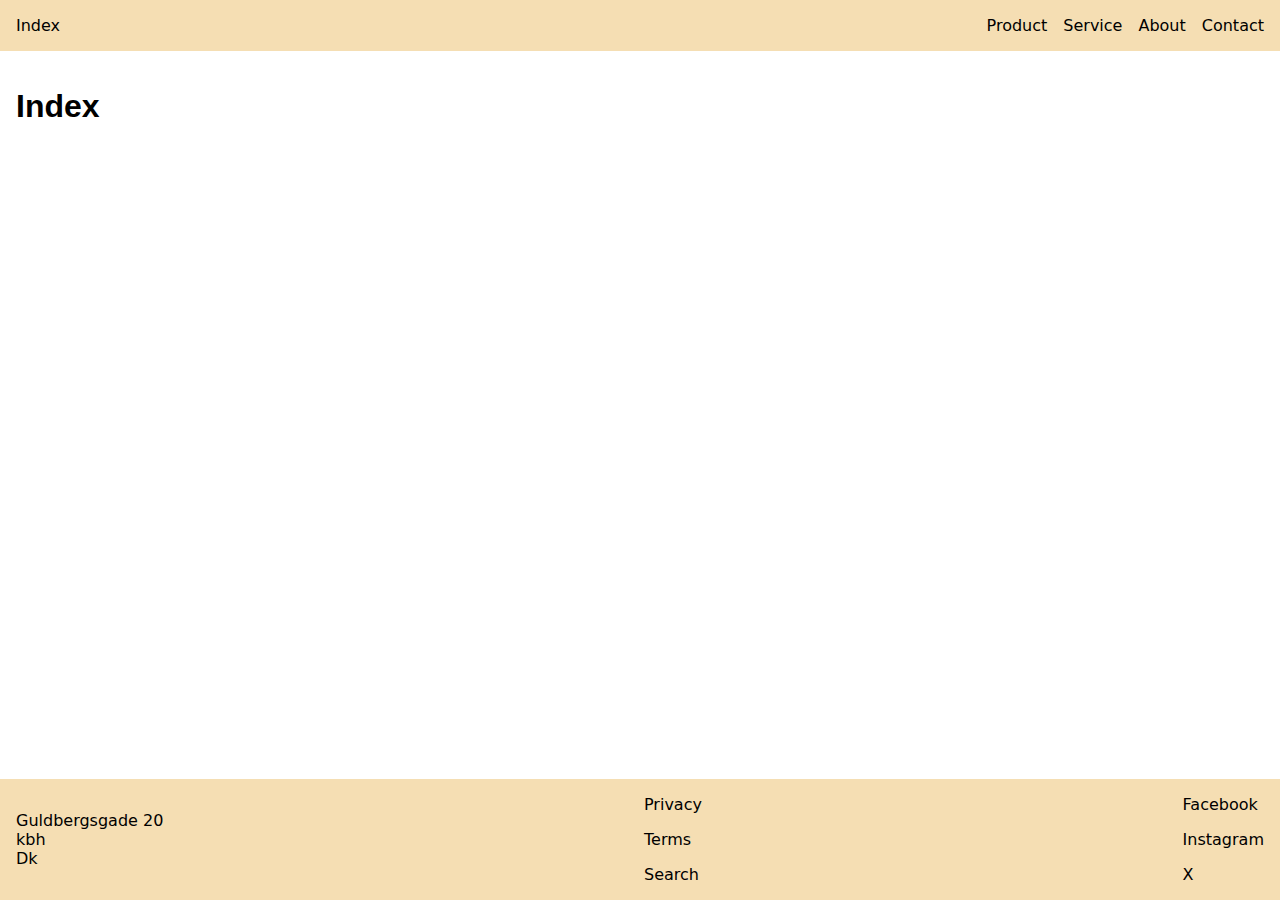
<file: index.html>
<!DOCTYPE html>
<html lang="en">
    <head>
        <meta charset="UTF-8" />
        <meta name="viewport" content="width=device-width, initial-scale=1.0" />
        <title>Forside</title>
        <link rel="stylesheet" href="layout.css" />
    </head>
    <body>
        <header>
            <nav>
                <ul>
                    <li><a href="index.html">Index</a></li>
                </ul>
                <ul>
                    <li><a href="product.html">Product</a></li>
                    <li><a href="service.html">Service</a></li>
                    <li><a href="about.html">About</a></li>
                    <li><a href="contact.html">Contact</a></li>
                </ul>
            </nav>
        </header>
        <main>
            <h1>Index</h1>
        </main>
        <footer>
            <nav>
                <p>Guldbergsgade 20<br />kbh <br />Dk</p>
                <ul>
                    <li><a href="privacy.html">Privacy</a></li>
                    <li><a href="terms.html">Terms</a></li>
                    <li><a href="search.html">Search</a></li>
                </ul>
                <ul>
                    <li><a href="https://www.facebook.com">Facebook</a></li>
                    <li><a href="https://www.instagram.com">Instagram</a></li>
                    <li><a href="https://www.x.com">X</a></li>
                </ul>
            </nav>
        </footer>
    </body>
</html>
</file>
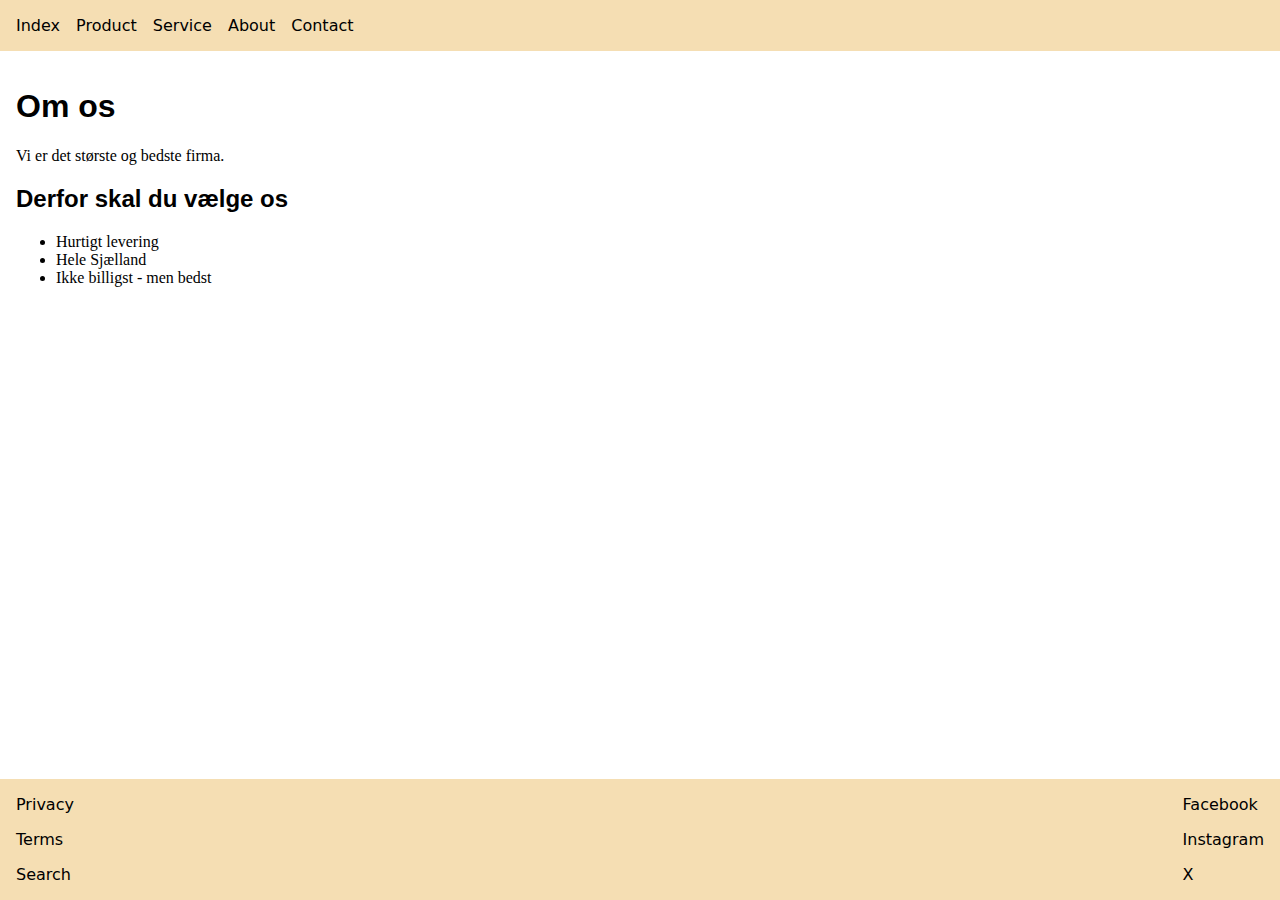
<file: about.html>
<!DOCTYPE html>
<html lang="en">
    <head>
        <meta charset="UTF-8" />
        <meta name="viewport" content="width=device-width, initial-scale=1.0" />
        <title>About</title>
        <link rel="stylesheet" href="layout.css" />
    </head>
    <body>
        <header>
            <nav>
                <ul>
                    <li><a href="index.html">Index</a></li>
                    <li><a href="product.html">Product</a></li>
                    <li><a href="service.html">Service</a></li>
                    <li><a href="about.html">About</a></li>
                    <li><a href="contact.html">Contact</a></li>
                </ul>
            </nav>
        </header>
        <main>
            <section>
                <h1>Om os</h1>
                <p>Vi er det største og bedste firma.</p>
                <h2>Derfor skal du vælge os</h2>
                <ul>
                    <li>Hurtigt levering</li>
                    <li>Hele Sjælland</li>
                    <li>Ikke billigst - men bedst</li>
                </ul>
            </section>
        </main>
        <footer>
            <nav>
                <ul>
                    <li><a href="privacy.html">Privacy</a></li>
                    <li><a href="terms.html">Terms</a></li>
                    <li><a href="search.html">Search</a></li>
                </ul>
                <ul>
                    <li><a href="https://www.facebook.com">Facebook</a></li>
                    <li><a href="https://www.instagram.com">Instagram</a></li>
                    <li><a href="https://www.x.com">X</a></li>
                </ul>
            </nav>
        </footer>
    </body>
</html>
</file>
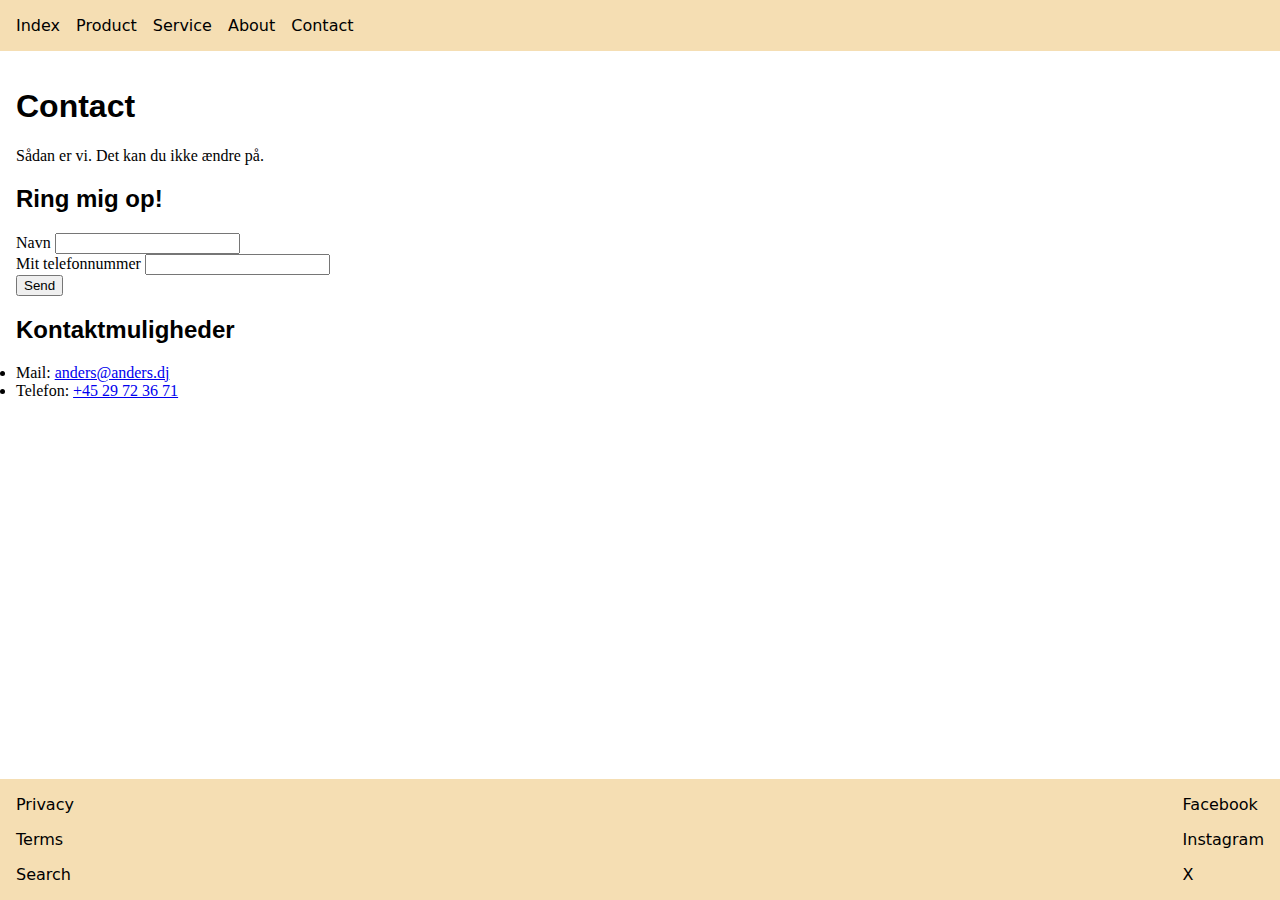
<file: contact.html>
<!DOCTYPE html>
<html lang="en">
    <head>
        <meta charset="UTF-8" />
        <meta name="viewport" content="width=device-width, initial-scale=1.0" />
        <title>Kontakt</title>
        <link rel="stylesheet" href="layout.css" />
    </head>
    <body>
        <header>
            <nav>
                <ul>
                    <li><a href="index.html">Index</a></li>
                    <li><a href="product.html">Product</a></li>
                    <li><a href="service.html">Service</a></li>
                    <li><a href="about.html">About</a></li>
                    <li><a href="contact.html">Contact</a></li>
                </ul>
            </nav>
        </header>
        <main>
            <section>
                <h1>Contact</h1>
                <p>Sådan er vi. Det kan du ikke ændre på.</p>
            </section>
            <section>
                <h2>Ring mig op!</h2>
                <form action="">
                    <div>
                        <label for="">Navn</label>
                        <input type="text" />
                    </div>
                    <div>
                        <label for="">Mit telefonnummer</label>
                        <input type="tel" name="" id="" />
                    </div>
                    <button type="submit">Send</button>
                </form>
            </section>
            <section>
                <h2>Kontaktmuligheder</h2>
                <adress>
                    <li>Mail: <a href="mailto:anders@anders.dj">anders@anders.dj</a></li>
                    <li>Telefon: <a href="tel:+4529723671">+45 29 72 36 71</a></li>
                </adress>
            </section>
        </main>
        <footer>
            <nav>
                <ul>
                    <li><a href="privacy.html">Privacy</a></li>
                    <li><a href="terms.html">Terms</a></li>
                    <li><a href="search.html">Search</a></li>
                </ul>
                <ul>
                    <li><a href="https://www.facebook.com">Facebook</a></li>
                    <li><a href="https://www.instagram.com">Instagram</a></li>
                    <li><a href="https://www.x.com">X</a></li>
                </ul>
            </nav>
        </footer>
    </body>
</html>
</file>
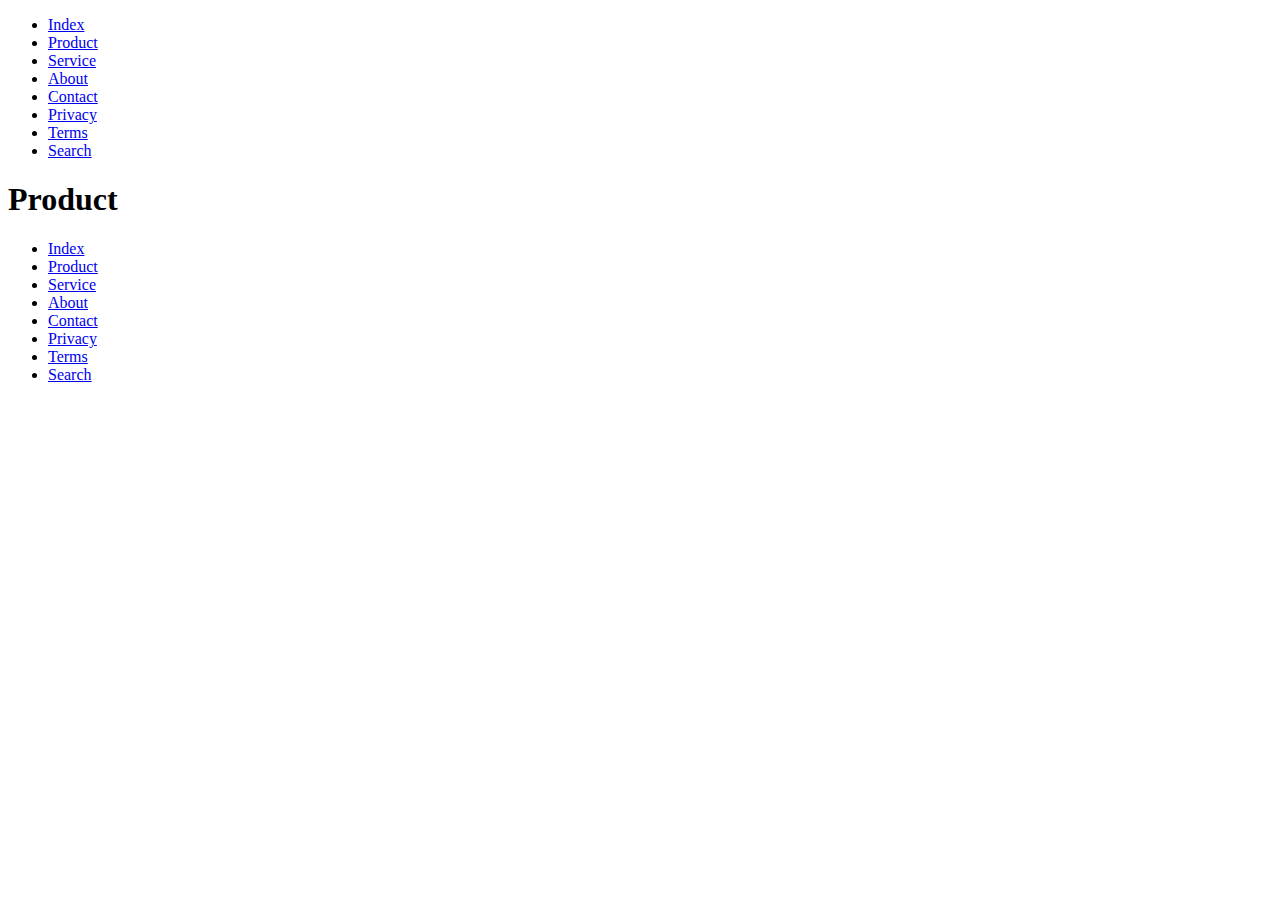
<file: product.html>
<!DOCTYPE html>
<html lang="en">
    <head>
        <meta charset="UTF-8" />
        <meta name="viewport" content="width=device-width, initial-scale=1.0" />
        <title>Produkt</title>
    </head>
    <body>
        <header>
            <ul>
                <li><a href="index.html">Index</a></li>
                <li><a href="product.html">Product</a></li>
                <li><a href="service.html">Service</a></li>
                <li><a href="about.html">About</a></li>
                <li><a href="contact.html">Contact</a></li>
                <li><a href="privacy.html">Privacy</a></li>
                <li><a href="terms.html">Terms</a></li>
                <li><a href="search.html">Search</a></li>
            </ul>
        </header>
        <main>
            <h1>Product</h1>
        </main>
        <footer>
            <ul>
                <li><a href="index.html">Index</a></li>
                <li><a href="product.html">Product</a></li>
                <li><a href="service.html">Service</a></li>
                <li><a href="about.html">About</a></li>
                <li><a href="contact.html">Contact</a></li>
                <li><a href="privacy.html">Privacy</a></li>
                <li><a href="terms.html">Terms</a></li>
                <li><a href="search.html">Search</a></li>
            </ul>
        </footer>
    </body>
</html>
</file>
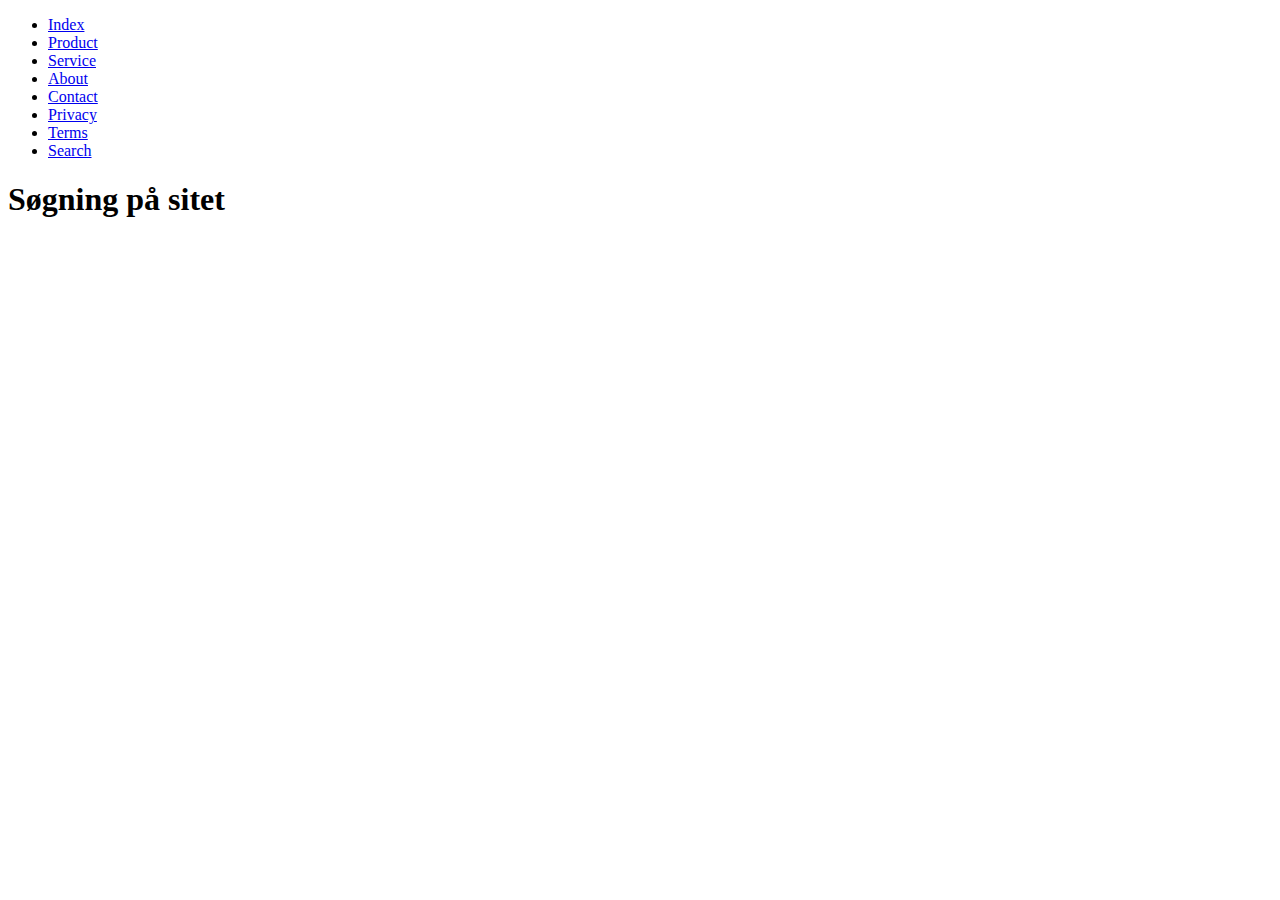
<file: search.html>
<!DOCTYPE html>
<html lang="en">
    <head>
        <meta charset="UTF-8" />
        <meta name="viewport" content="width=device-width, initial-scale=1.0" />
        <title>Søg</title>
    </head>
    <body>
        <ul>
            <li><a href="index.html">Index</a></li>
            <li><a href="product.html">Product</a></li>
            <li><a href="service.html">Service</a></li>
            <li><a href="about.html">About</a></li>
            <li><a href="contact.html">Contact</a></li>
            <li><a href="privacy.html">Privacy</a></li>
            <li><a href="terms.html">Terms</a></li>
            <li><a href="search.html">Search</a></li>
        </ul>
        <h1>Søgning på sitet</h1>
    </body>
</html>
</file>
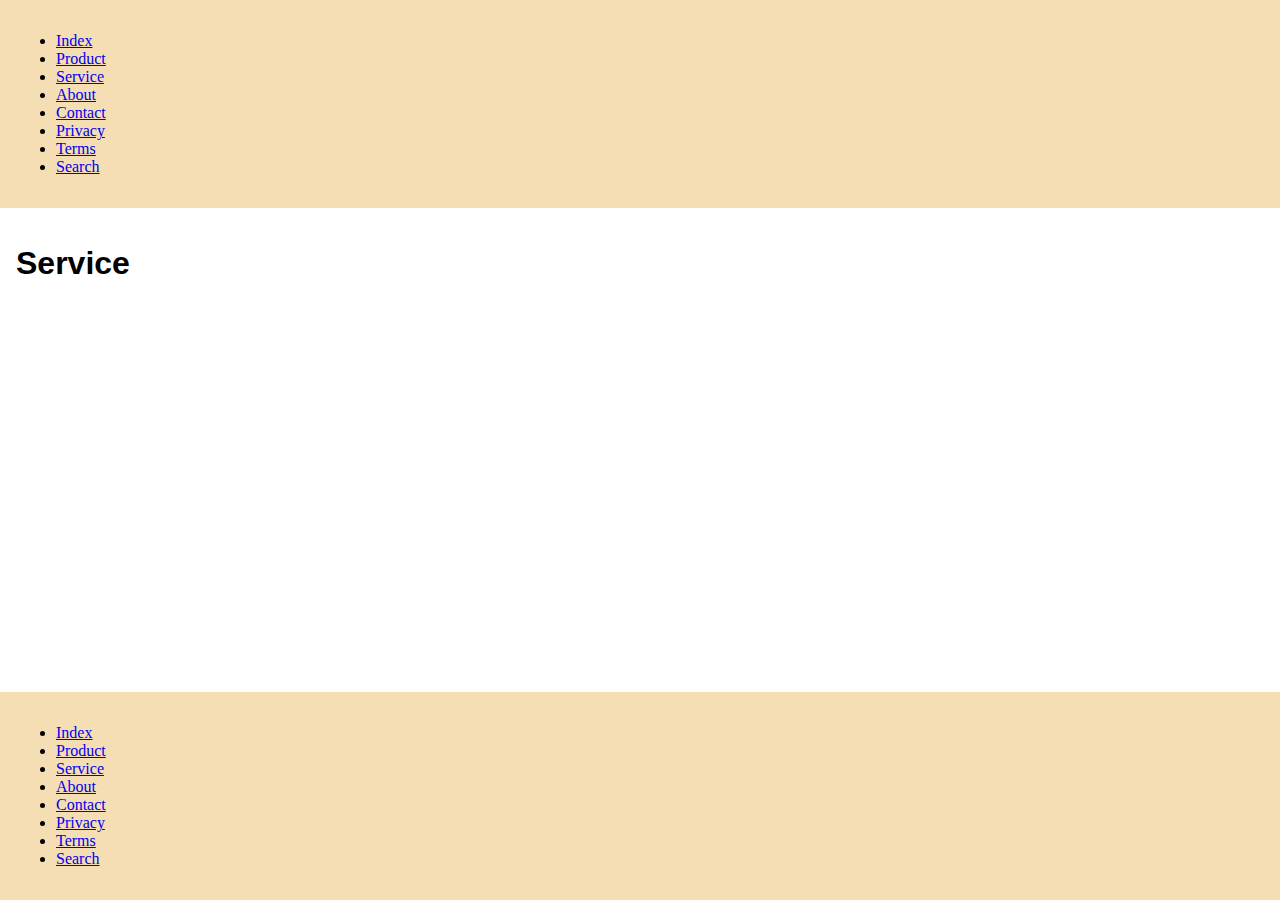
<file: service.html>
<!DOCTYPE html>
<html lang="en">
    <head>
        <meta charset="UTF-8" />
        <meta name="viewport" content="width=device-width, initial-scale=1.0" />
        <title>Service</title>
        <link rel="stylesheet" href="layout.css" />
    </head>
    <body>
        <header>
            <ul>
                <li><a href="index.html">Index</a></li>
                <li><a href="product.html">Product</a></li>
                <li><a href="service.html">Service</a></li>
                <li><a href="about.html">About</a></li>
                <li><a href="contact.html">Contact</a></li>
                <li><a href="privacy.html">Privacy</a></li>
                <li><a href="terms.html">Terms</a></li>
                <li><a href="search.html">Search</a></li>
            </ul>
        </header>
        <main>
            <h1>Service</h1>
        </main>
        <footer>
            <ul>
                <li><a href="index.html">Index</a></li>
                <li><a href="product.html">Product</a></li>
                <li><a href="service.html">Service</a></li>
                <li><a href="about.html">About</a></li>
                <li><a href="contact.html">Contact</a></li>
                <li><a href="privacy.html">Privacy</a></li>
                <li><a href="terms.html">Terms</a></li>
                <li><a href="search.html">Search</a></li>
            </ul>
        </footer>
    </body>
</html>
</file>
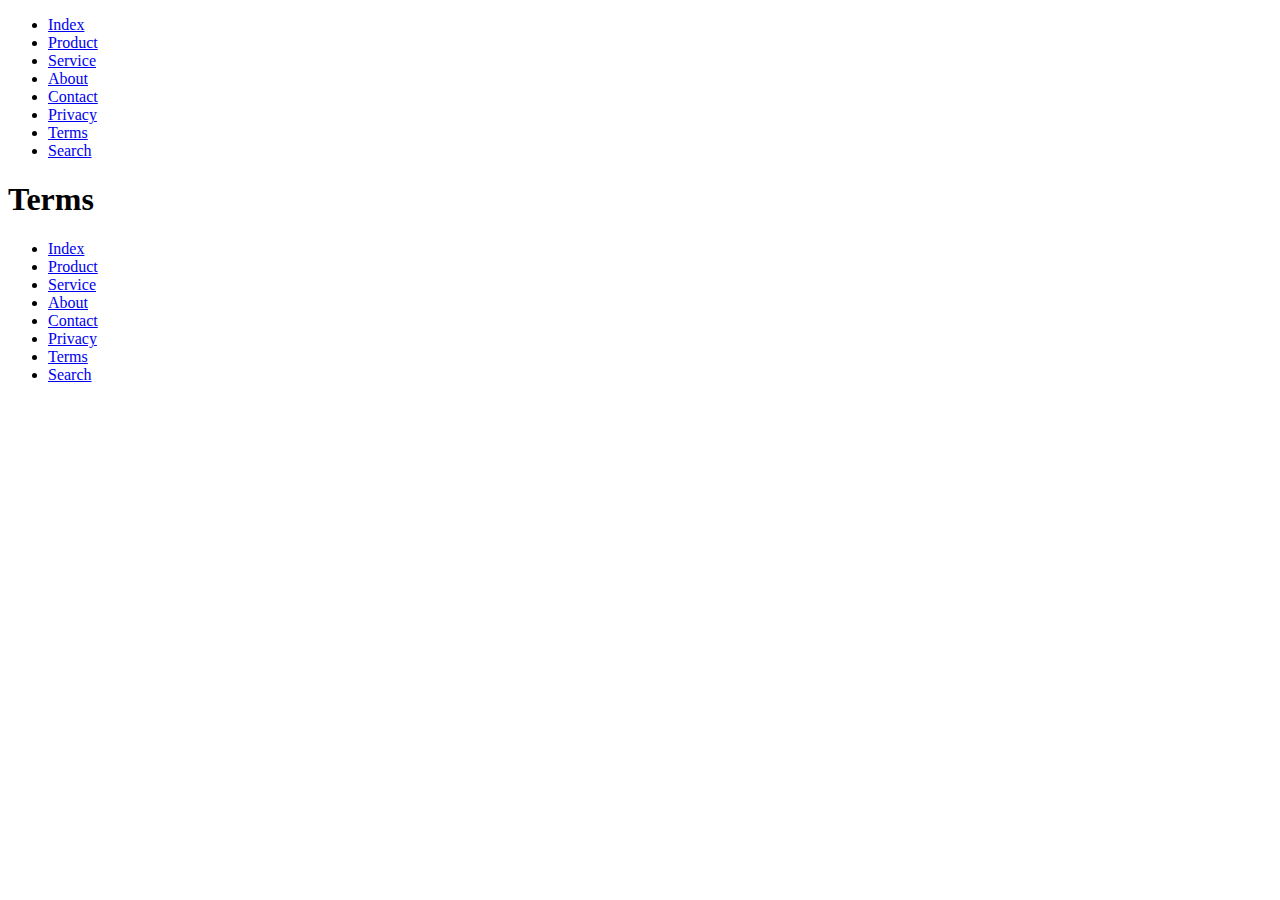
<file: terms.html>
<!DOCTYPE html>
<html lang="en">
    <head>
        <meta charset="UTF-8" />
        <meta name="viewport" content="width=device-width, initial-scale=1.0" />
        <title>Vilkår</title>
    </head>
    <body>
        <header>
            <ul>
                <li><a href="index.html">Index</a></li>
                <li><a href="product.html">Product</a></li>
                <li><a href="service.html">Service</a></li>
                <li><a href="about.html">About</a></li>
                <li><a href="contact.html">Contact</a></li>
                <li><a href="privacy.html">Privacy</a></li>
                <li><a href="terms.html">Terms</a></li>
                <li><a href="search.html">Search</a></li>
            </ul>
        </header>
        <main>
            <h1>Terms</h1>
        </main>
        <footer>
            <ul>
                <li><a href="index.html">Index</a></li>
                <li><a href="product.html">Product</a></li>
                <li><a href="service.html">Service</a></li>
                <li><a href="about.html">About</a></li>
                <li><a href="contact.html">Contact</a></li>
                <li><a href="privacy.html">Privacy</a></li>
                <li><a href="terms.html">Terms</a></li>
                <li><a href="search.html">Search</a></li>
            </ul>
        </footer>
    </body>
</html>
</file>
<file: layout.css>
body {
    margin: 0;
    /* display: flex;
    flex-direction: column;
    min-height: 97svh;
    footer {
        margin-top: auto;
    } */
    display: grid;
    grid-template-rows: auto 1fr auto;
    grid-template-columns: 100%;
    min-height: 100svh;
}
body > *:nth-child(odd) {
    background-color: wheat;
    padding: 1rem;
}
main {
    margin: 1rem;
}

nav {
    display: flex;
    justify-content: space-between;
    font-family: system-ui, -apple-system, BlinkMacSystemFont, "Segoe UI", Roboto, Oxygen, Ubuntu,
        Cantarell, "Open Sans", "Helvetica Neue", sans-serif;
    ul {
        display: flex;
        justify-content: space-between;
        gap: 1rem;
        list-style-type: none;
        margin: 0;
        padding: 0;

        a {
            text-decoration: none;
            color: inherit;
        }
        a:hover {
            text-decoration: underline;
        }
    }
}
footer nav {
    display: flex;

    justify-content: space-between;
    ul {
        flex-direction: column;
    }
}
h1,
h2,
h3 {
    font-family: sans-serif;
}
</file>
